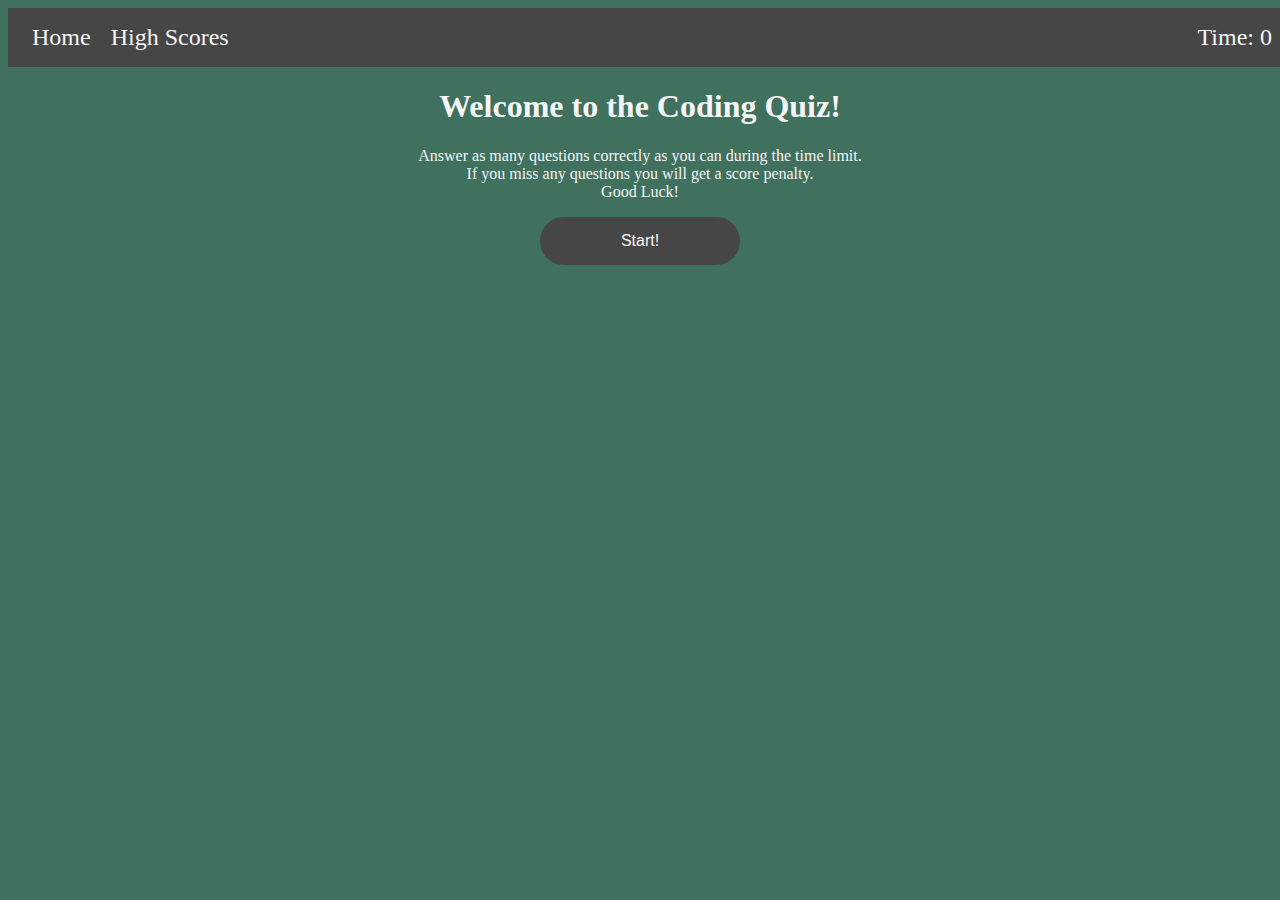
<file: index.html>
<!DOCTYPE html>
<html lang="en">
<head>
    <meta charset="UTF-8">
    <meta http-equiv="X-UA-Compatible" content="IE=edge">
    <meta name="viewport" content="width=device-width, initial-scale=1.0">
    <link rel="stylesheet" href="assets/styles.css"/>
    <title>Code Quiz</title>
</head>
<body>
    <div class="navbar">
        <a href = "index.html">Home</a>
        <a href = "scores.html">High Scores</a>
        <div class="timer">Time: <span id = "time">0</span></div>
    </div>
    
    <div class="startScreen" id="start-screen">
        <h1>Welcome to the Coding Quiz!</h1>
        <p>Answer as many questions correctly as you can during the time limit. 
            <br>If you miss any questions you will get a score penalty. 
            <br>Good Luck!
        </p>
        <button class="button" id="start-btn">Start!</button>
    </div>

    <div class="wrongText" id="wrong-text">
        <h1>That is the wrong answer!</h1>
    </div>

    <div class="rightText" id="right-text">
        <h1>You are correct!</h1>
    </div>

    <div class="question" id="question-1">
        <h2>Question 1: What does 'HTML' stand for?</h2>
            <button class="button" id="q1a1">1. Hello There My Love</button>
            <button class="button" id="q1a2">2. How To Make Lasagna</button>
            <button class="button" id="q1a3">3. HyperText Markup Language</button>
            <button class="button" id="q1a4">4. Here Tom Met Lisa</button>
        </p>
        <button class="button" id="q1a1"></button>
    </div>
    <div class="question" id="question-2">
        <h2>Question 2: What does 'CSS' stand for?</h2>
        <p>1. Cascading Style Sheets
            <br>2. Coloring Style Setup
            <br>3. California Super Snake
            <br>4. Cool Sheet Styiling
        </p>
    </div>
    <div class="question" id="question-3">
        <h2>Question 3: What is JavaScript?</h2>
        <p>1. A special book about coffee
            <br>2. One of the most common programming languages
            <br>3. Brown colored paper
            <br>4. All of the Above
        </p>
    </div>
    <script src="assets/js/index.js"></script>
</body>
</html>
</file>
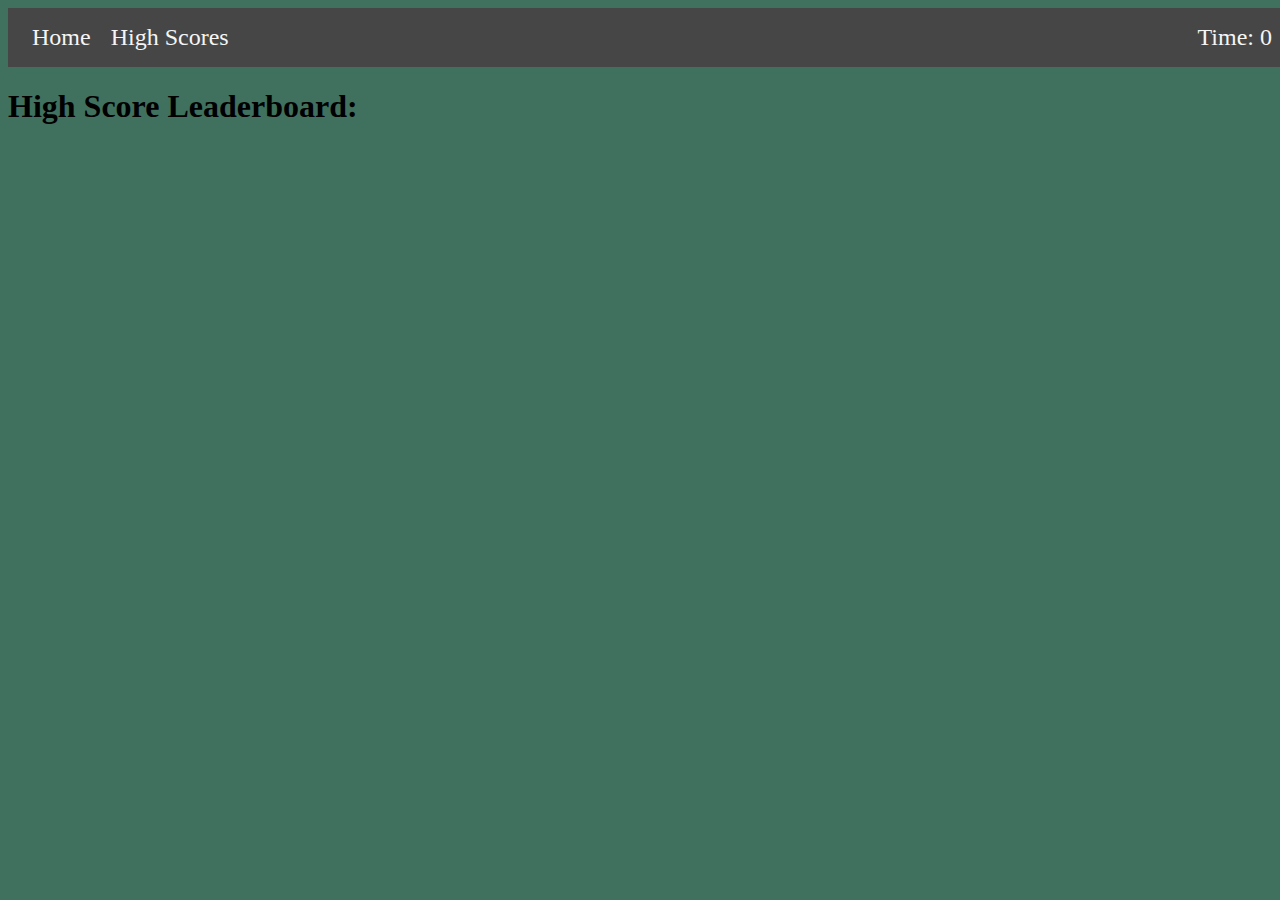
<file: scores.html>
<!DOCTYPE html>
<html lang="en">
<head>
    <meta charset="UTF-8">
    <meta http-equiv="X-UA-Compatible" content="IE=edge">
    <meta name="viewport" content="width=device-width, initial-scale=1.0">
    <link rel="stylesheet" href="assets/styles.css"/>
    <title>Code Quiz</title>
</head>
<body>
    <div class="navbar">
        <a href = "index.html">Home</a>
        <a href = "scores.html">High Scores</a>
        <div class="timer">Time: <span id = "time">0</span></div>
    </div>

    <div>
        <h1>High Score Leaderboard:</h1>
    </div>

</body>
</file>
<file: assets/styles.css>
.navbar {
    display: inline-block;
    width: 100%;
    background-color: rgb(70, 70, 70);
    padding: 16px;
    border: 2px;
}

.navbar a:link, a:visited {
    color: whitesmoke;
    font-size: 24px;
    padding: 8px;
    text-align: center;
    text-decoration: none;
}

.navbar a:hover {
    background-color: black;
}

.timer {
    float: right;
    font-size: 24px;
    padding-right: 16px;
    color: whitesmoke;
}

body {
    background-color: rgb(64, 112, 94);
}

.startScreen {
    text-align: center;
    color: whitesmoke;
    display: show;
}

.button {
    background-color: rgb(70, 70, 70);
    color: whitesmoke;
    padding: 15px 32px;
    font-size: 16px;
    border-radius: 25px;
    border: none;
    width: 200px;
    cursor: pointer;
}

.question {
    display: none;
    color: whitesmoke;
    text-align: center;
}

.wrongText {
    display: none;
}

.rightText {
    display: none;
}
</file>
